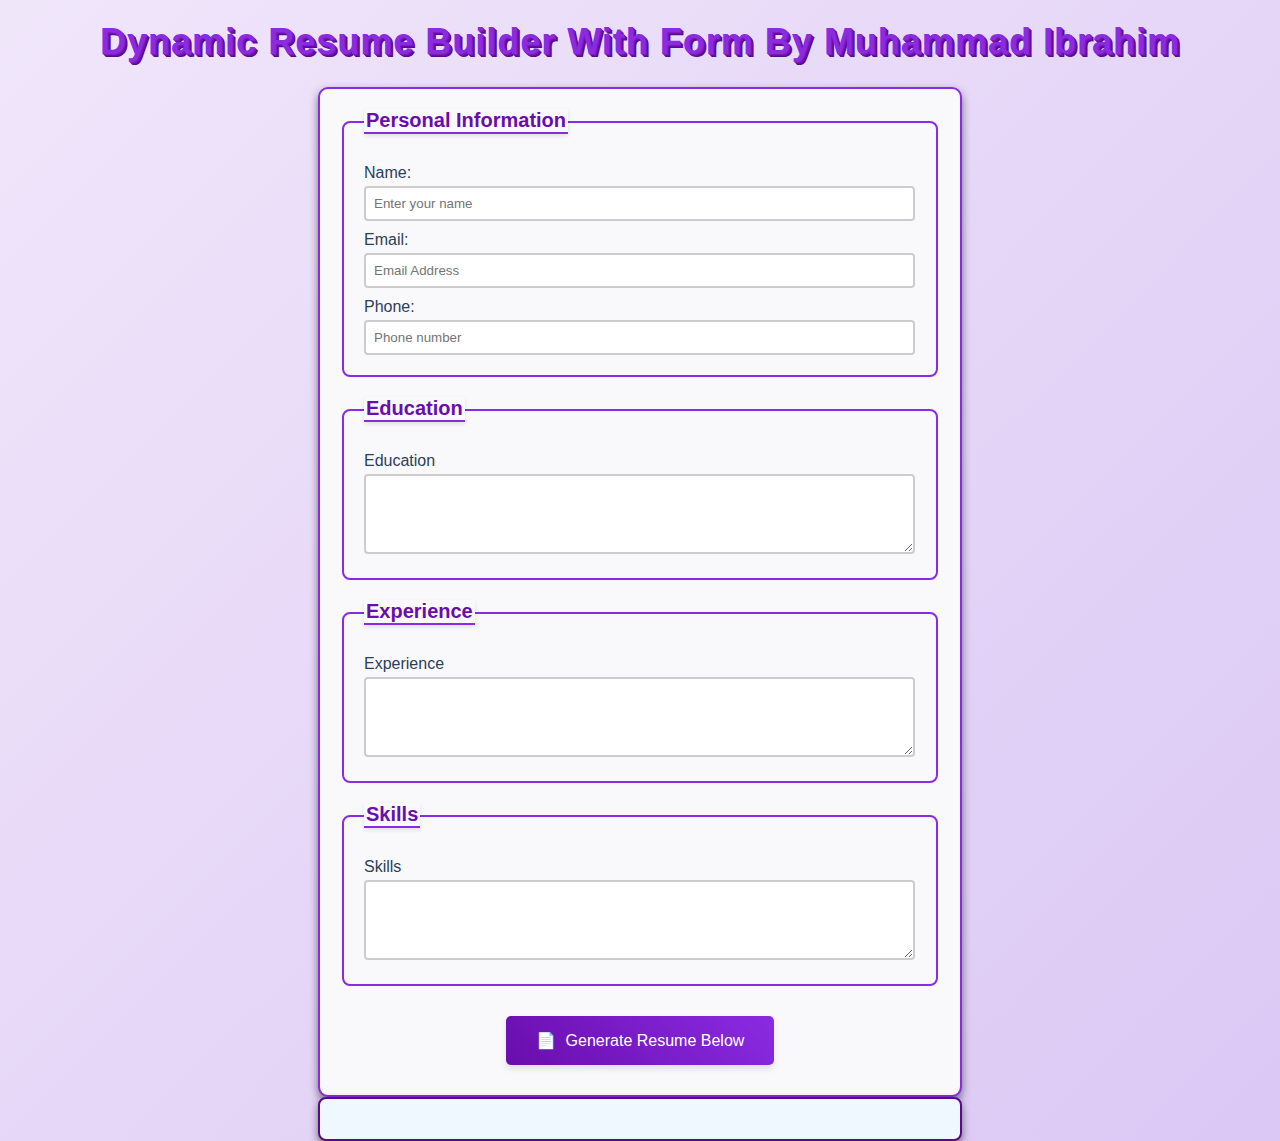
<file: milestone3/index.html>
<!DOCTYPE html>
<html lang="en">
<head>
    <meta charset="UTF-8">
    <meta name="viewport" content="width=device-width, initial-scale=1.0">
    <title>Dynamic Resume Builder With Form</title>
    <link rel="stylesheet" href="style.css">
</head>
<body>
    
    <h1>Dynamic Resume Builder With Form By Muhammad Ibrahim</h1>
    <form id="resumeForm">
        <fieldset>
            <legend>Personal Information</legend>
            <label for="name">Name: </label>
            <input type="text" id="name" name="name" placeholder="Enter your name" required>
            <br>

            <label for="email">Email: </label>
            <input type="email" name="email" id="email" placeholder="Email Address">

            <label for="phone">Phone: </label>
            <input type="tel" name="phone" id="phone" placeholder="Phone number">

        </fieldset>


        <fieldset>
            <legend>Education</legend>
            <label for="education">Education</label>
            <textarea name="education" id="education" rows="4" required> </textarea>
            <br>
        </fieldset>
        

        <fieldset>
            <legend>Experience</legend>
            <label for="experience">Experience</label>
            <textarea name="experience" id="experience" rows="4" required> </textarea>
            <br>
        </fieldset>

        <fieldset>
            <legend>Skills</legend>
            <label for="skills">Skills</label>
            <textarea name="skills" id="skills" rows="4" required> </textarea>
            <br>
        </fieldset>


        <div class="button-container">
            <button type="submit" class="generate-btn"><span class="btn-icon">&#x1F4C4;</span>Generate Resume Below</button>
        </div>
    </form>


        <divj id="resumeOutput">
            <!-- Resume will be generated below  -->
        </div>

        <script src="main.js"></script>
</body>
</html>
</file>
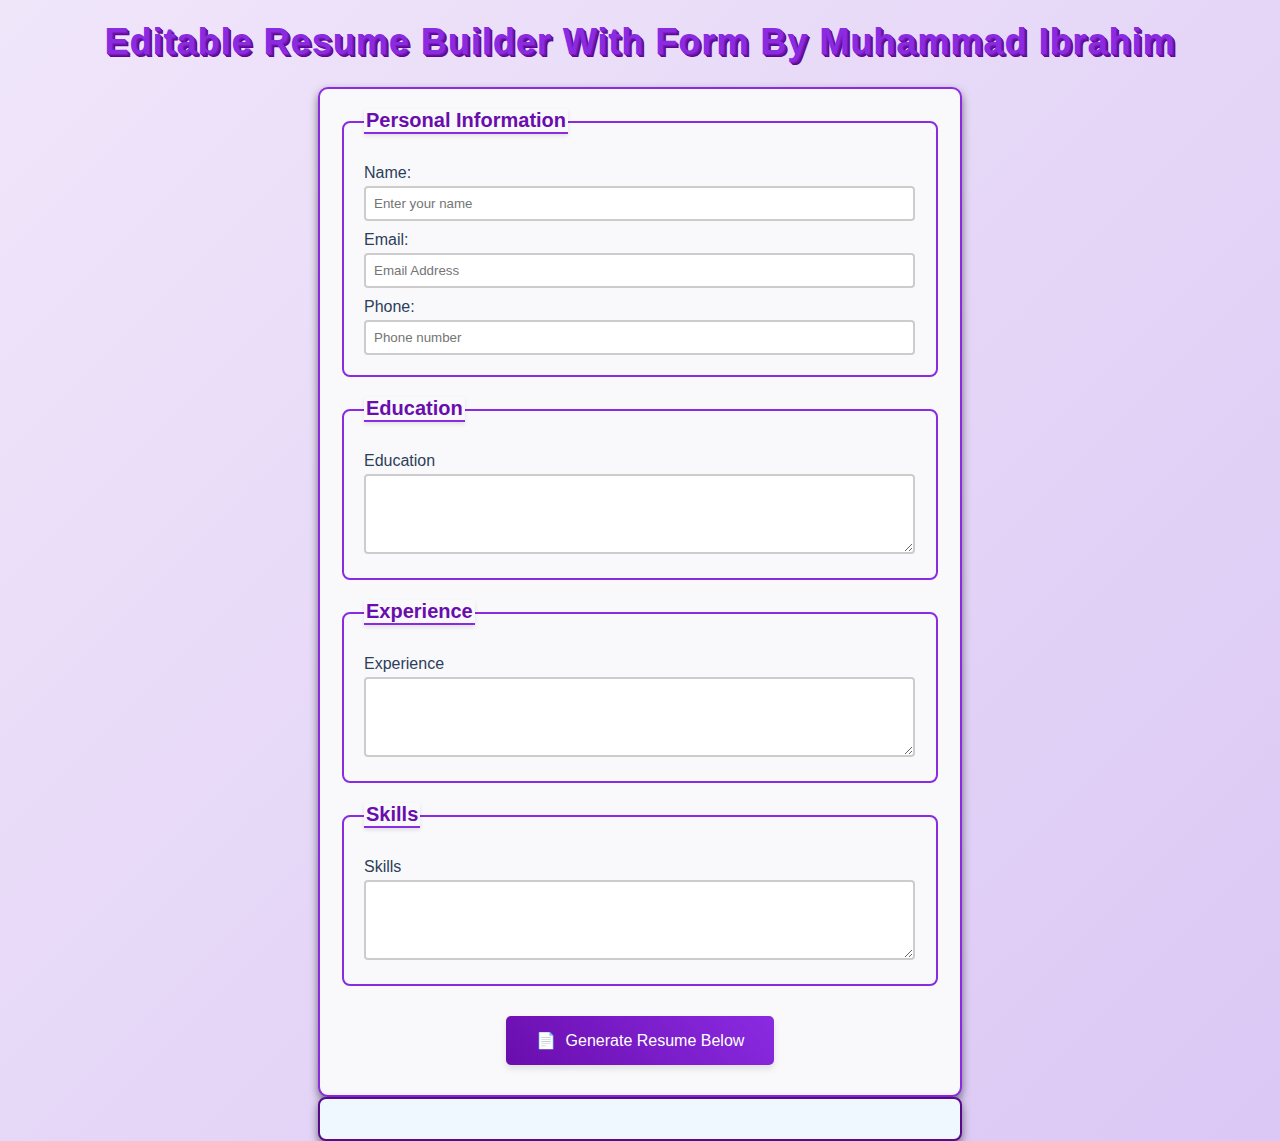
<file: milestone4/index.html>
<!DOCTYPE html>
<html lang="en">
<head>
    <meta charset="UTF-8">
    <meta name="viewport" content="width=device-width, initial-scale=1.0">
    <title>Editable Resume Builder With Form</title>
    <link rel="stylesheet" href="style.css">
</head>
<body>
    
    <h1>Editable Resume Builder With Form By Muhammad Ibrahim</h1>
    <form id="resumeForm">
        <fieldset>
            <legend>Personal Information</legend>
            <label for="name">Name: </label>
            <input type="text" id="name" name="name" placeholder="Enter your name" required>
            <br>

            <label for="email">Email: </label>
            <input type="email" name="email" id="email" placeholder="Email Address">

            <label for="phone">Phone: </label>
            <input type="tel" name="phone" id="phone" placeholder="Phone number">

        </fieldset>


        <fieldset>
            <legend>Education</legend>
            <label for="education">Education</label>
            <textarea name="education" id="education" rows="4" required> </textarea>
            <br>
        </fieldset>
        

        <fieldset>
            <legend>Experience</legend>
            <label for="experience">Experience</label>
            <textarea name="experience" id="experience" rows="4" required> </textarea>
            <br>
        </fieldset>

        <fieldset>
            <legend>Skills</legend>
            <label for="skills">Skills</label>
            <textarea name="skills" id="skills" rows="4" required> </textarea>
            <br>
        </fieldset>

        <div class="button-container">
        <button type="submit" class="generate-btn"><span class="btn-icon">&#x1F4C4;</span>Generate Resume Below</button>
    </div>
    </form>


        <divj id="resumeOutput">
            <!-- Resume will be generated below  -->
        </div>

        <script src="main.js"></script>
</body>
</html>
</file>
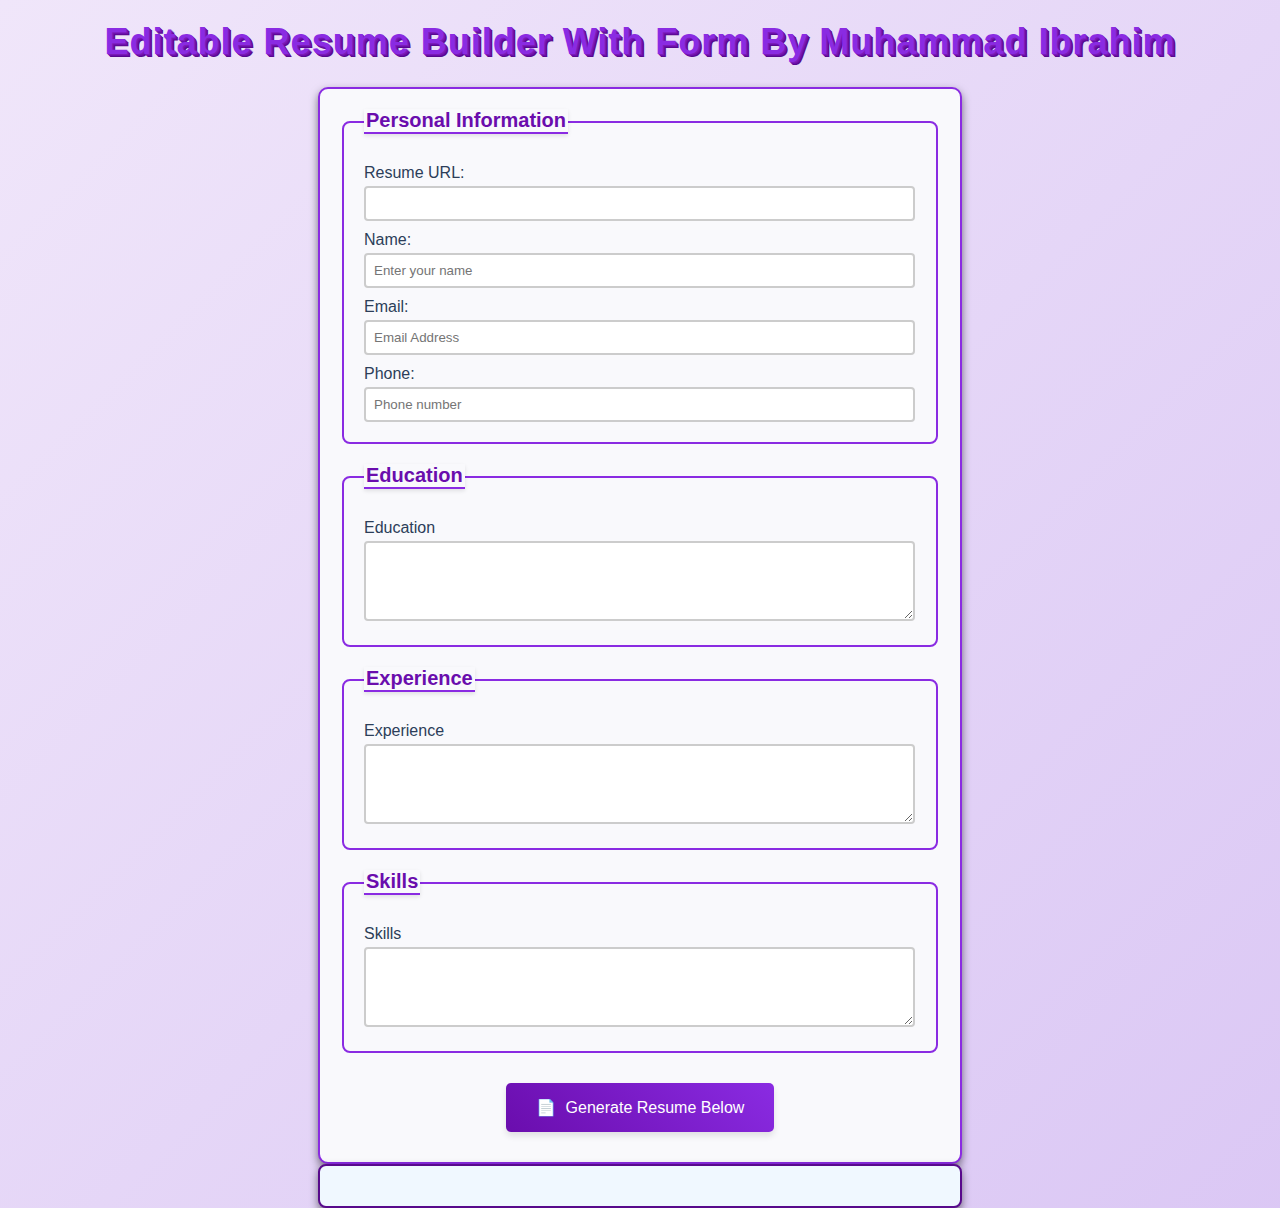
<file: milestone5/index.html>
<!DOCTYPE html>
<html lang="en">
<head>
    <meta charset="UTF-8">
    <meta name="viewport" content="width=device-width, initial-scale=1.0">
    <title>Editable Resume Builder With Form</title>
    <link rel="stylesheet" href="style.css">
</head>



<body>
    
    <h1>Editable Resume Builder With Form By Muhammad Ibrahim</h1>
    <form id="resumeForm">
        <fieldset>
            <legend>Personal Information</legend>

            <label for="username">Resume URL: </label>
            <input type="text" id="username" name="username" required>
            <br>

            <label for="name">Name: </label>
            <input type="text" id="name" name="name" placeholder="Enter your name" required>
            <br>

            <label for="email">Email: </label>
            <input type="email" name="email" id="email" placeholder="Email Address">

            <label for="phone">Phone: </label>
            <input type="tel" name="phone" id="phone" placeholder="Phone number">

        </fieldset>


        <fieldset>
            <legend>Education</legend>
            <label for="education">Education</label>
            <textarea name="education" id="education" rows="4" required> </textarea>
            <br>
        </fieldset>
        

        <fieldset>
            <legend>Experience</legend>
            <label for="experience">Experience</label>
            <textarea name="experience" id="experience" rows="4" required> </textarea>
            <br>
        </fieldset>

        <fieldset>
            <legend>Skills</legend>
            <label for="skills">Skills</label>
            <textarea name="skills" id="skills" rows="4" required> </textarea>
            <br>
        </fieldset>

        <div class="button-container">
        <button type="submit" class="generate-btn"><span class="btn-icon">&#x1F4C4;</span>Generate Resume Below</button>
    </div>
    </form>


        <divj id="resumeOutput">
            <!-- Resume will be generated below  -->
        </div>

        <script src="main.js"></script>
</body>
</html>
</file>
<file: milestone3/style.css>
/* Styling for the entire body background */
body {
    background: linear-gradient(135deg, #f0e6fa, #c6a9ef, #8A2BE2); /* Soft gradient with purple tones */
    background-size: 400% 400%; /* Enlarged background size for a smooth gradient effect */
    animation: gradientAnimation 15s ease infinite; /* Smooth gradient animation */
    font-family: 'Arial', sans-serif; /* Ensure consistent font across the page */
    color: #333; /* Default text color */
    margin: 0;
    padding: 0;
   
    min-height: 100vh; /* Ensure it covers the full viewport height */
}

/* Gradient animation keyframes */
@keyframes gradientAnimation {
    0% { background-position: 0% 50%; }
    50% { background-position: 100% 50%; }
    100% { background-position: 0% 50%; }
}





/* 3D Text Effect for h1 */
h1 {
    font-size: 36px;
    font-weight: bold;
    color: #8A2BE2; /* Primary purple color */
    text-align: center;
    margin-top: 20px;
    text-shadow: 
        1px 1px 0 #7B1CB6,  /* Slightly darker purple shadow */
        2px 2px 0 #6A0DAD,  /* Darker purple */
        3px 3px 0 #580A8C;  /* Even darker to enhance 3D effect */
    letter-spacing: 1px;
    line-height: 1.2;
    transition: transform 0.2s ease-in-out; /* Subtle animation on hover */
}

/* Hover effect */
h1:hover {
    transform: translateY(-2px); /* Lift the text slightly on hover */
    text-shadow: 
        1px 1px 0 #6A0DAD,
        2px 2px 0 #580A8C,
        3px 3px 0 #4B007D;  /* Adjusted shadows to maintain 3D effect */
}



/* #f0f4f9; */
form {
    max-width: 600px;
    margin: auto;
    background-color: #f9f9fc;
    border-radius: 10px;
    border: 2px solid #8a2be2;
    box-shadow: 0 4px 8px rgba(0, 0, 0, 0.5);
    padding: 20px;
}

fieldset {
    border: 2px solid #8A2BE2 ;
    border-radius: 8px;
    padding: 20px;
    margin-bottom: 20px;
    background-color: #f9f9fc;
}

/* #2c3e59 */
legend {
    font-size: 20px;
    font-weight: bold;
    text-align: left;
    color: #6a0dad;
    border-bottom: 2px solid #8A2BE2;
    box-shadow: 0px 2px 4px rgba(0, 0, 0, 0.1);
    background-color: #f9f9fc;
}


label {
    display: block;
    margin-top: 10px;
    color: #2c3e59;
}



input,textarea {
    width: calc(100% - 1px);
    padding: 8px;
    margin-top: 4px;
    border: 2px solid #ccc;
    border-radius: 4px;
    box-sizing: border-box;
    transition: border-color 0.3s ease, background-color 0.3s ease;

}

input:focus, textarea:focus {
    border-color: #8a2be2;
    background-color: #f0f8ff;
    outline: none;
}


.button-container {
    display: flex;
    justify-content: center;
    margin-top: 20px;
}


/* Button Styling */
.generate-btn {
    background: linear-gradient(45deg, #6A0DAD, #8A2BE2); /* Gradient effect */
    border: none;
    color: white;
    padding: 15px 30px;
    text-align: center;
    text-decoration: none;
    display: inline-block;
    font-size: 16px;
    margin: 10px 0;
    cursor: pointer;
    border-radius: 5px;
    box-shadow: 0px 4px 6px rgba(0, 0, 0, 0.1); /* 3D shadow effect */
    transition: all 0.3s ease;
}

/* Icon inside the button */
.btn-icon {
    margin-right: 10px;
}

/* Hover Effect */
.generate-btn:hover {
    background: linear-gradient(45deg, #5C0AA8, #7B1CB6);
    box-shadow: 0px 6px 8px rgba(0, 0, 0, 0.2);
}

/* Active/Click Effect */
.generate-btn:active {
    transform: translateY(2px);
    box-shadow: 0px 2px 4px rgba(0, 0, 0, 0.2);
}


 


#resumeOutput {
    display: block;
    max-width: 600px;
    margin: auto;
    padding: 20px;
    border: 2px solid #580A8C;
    border-radius: 8px;
    background-color: aliceblue;
    box-shadow: 0 4px 8px rgba(0, 0, 0, 0.5);

} 


#resumeOuput h2 {
    color: #2c3e59;
}
</file>
<file: milestone4/style.css>
/* Styling for the entire body background */
body {
    background: linear-gradient(135deg, #f0e6fa, #c6a9ef, #8A2BE2); /* Soft gradient with purple tones */
    background-size: 400% 400%; /* Enlarged background size for a smooth gradient effect */
    animation: gradientAnimation 15s ease infinite; /* Smooth gradient animation */
    font-family: 'Arial', sans-serif; /* Ensure consistent font across the page */
    color: #333; /* Default text color */
    margin: 0;
    padding: 0;
   
    min-height: 100vh; /* Ensure it covers the full viewport height */
}

/* Gradient animation keyframes */
@keyframes gradientAnimation {
    0% { background-position: 0% 50%; }
    50% { background-position: 100% 50%; }
    100% { background-position: 0% 50%; }
}





/* 3D Text Effect for h1 */
h1 {
    font-size: 36px;
    font-weight: bold;
    color: #8A2BE2; /* Primary purple color */
    text-align: center;
    margin-top: 20px;
    text-shadow: 
        1px 1px 0 #7B1CB6,  /* Slightly darker purple shadow */
        2px 2px 0 #6A0DAD,  /* Darker purple */
        3px 3px 0 #580A8C;  /* Even darker to enhance 3D effect */
    letter-spacing: 1px;
    line-height: 1.2;
    transition: transform 0.2s ease-in-out; /* Subtle animation on hover */
}

/* Hover effect */
h1:hover {
    transform: translateY(-2px); /* Lift the text slightly on hover */
    text-shadow: 
        1px 1px 0 #6A0DAD,
        2px 2px 0 #580A8C,
        3px 3px 0 #4B007D;  /* Adjusted shadows to maintain 3D effect */
}



/* #f0f4f9; */
form {
    max-width: 600px;
    margin: auto;
    background-color: #f9f9fc;
    border-radius: 10px;
    border: 2px solid #8a2be2;
    box-shadow: 0 4px 8px rgba(0, 0, 0, 0.5);
    padding: 20px;
}

fieldset {
    border: 2px solid #8A2BE2 ;
    border-radius: 8px;
    padding: 20px;
    margin-bottom: 20px;
    background-color: #f9f9fc;
}

/* #2c3e59 */
legend {
    font-size: 20px;
    font-weight: bold;
    text-align: left;
    color: #6a0dad;
    border-bottom: 2px solid #8A2BE2;
    box-shadow: 0px 2px 4px rgba(0, 0, 0, 0.1);
    background-color: #f9f9fc;
}


label {
    display: block;
    margin-top: 10px;
    color: #2c3e59;
}



input,textarea {
    width: calc(100% - 1px);
    padding: 8px;
    margin-top: 4px;
    border: 2px solid #ccc;
    border-radius: 4px;
    box-sizing: border-box;
    transition: border-color 0.3s ease, background-color 0.3s ease;

}

input:focus, textarea:focus {
    border-color: #8a2be2;
    background-color: #f0f8ff;
    outline: none;
}


.button-container {
    display: flex;
    justify-content: center;
    margin-top: 20px;
}


/* Button Styling */
.generate-btn {
    background: linear-gradient(45deg, #6A0DAD, #8A2BE2); /* Gradient effect */
    border: none;
    color: white;
    padding: 15px 30px;
    text-align: center;
    text-decoration: none;
    display: inline-block;
    font-size: 16px;
    margin: 10px 0;
    cursor: pointer;
    border-radius: 5px;
    box-shadow: 0px 4px 6px rgba(0, 0, 0, 0.1); /* 3D shadow effect */
    transition: all 0.3s ease;
}

/* Icon inside the button */
.btn-icon {
    margin-right: 10px;
}

/* Hover Effect */
.generate-btn:hover {
    background: linear-gradient(45deg, #5C0AA8, #7B1CB6);
    box-shadow: 0px 6px 8px rgba(0, 0, 0, 0.2);
}

/* Active/Click Effect */
.generate-btn:active {
    transform: translateY(2px);
    box-shadow: 0px 2px 4px rgba(0, 0, 0, 0.2);
}


 


#resumeOutput {
    display: block;
    max-width: 600px;
    margin: auto;
    padding: 20px;
    border: 2px solid #580A8C;
    border-radius: 8px;
    background-color: aliceblue;
    box-shadow: 0 4px 8px rgba(0, 0, 0, 0.5);

} 


#resumeOuput h2 {
    color: #2c3e59;
}
</file>
<file: milestone5/style.css>
/* Styling for the entire body background */
body {
    background: linear-gradient(135deg, #f0e6fa, #c6a9ef, #8A2BE2); /* Soft gradient with purple tones */
    background-size: 400% 400%; /* Enlarged background size for a smooth gradient effect */
    animation: gradientAnimation 15s ease infinite; /* Smooth gradient animation */
    font-family: 'Arial', sans-serif; /* Ensure consistent font across the page */
    color: #333; /* Default text color */
    margin: 0;
    padding: 0;
   
    min-height: 100vh; /* Ensure it covers the full viewport height */
}

/* Gradient animation keyframes */
@keyframes gradientAnimation {
    0% { background-position: 0% 50%; }
    50% { background-position: 100% 50%; }
    100% { background-position: 0% 50%; }
}





/* 3D Text Effect for h1 */
h1 {
    font-size: 36px;
    font-weight: bold;
    color: #8A2BE2; /* Primary purple color */
    text-align: center;
    margin-top: 20px;
    text-shadow: 
        1px 1px 0 #7B1CB6,  /* Slightly darker purple shadow */
        2px 2px 0 #6A0DAD,  /* Darker purple */
        3px 3px 0 #580A8C;  /* Even darker to enhance 3D effect */
    letter-spacing: 1px;
    line-height: 1.2;
    transition: transform 0.2s ease-in-out; /* Subtle animation on hover */
}

/* Hover effect */
h1:hover {
    transform: translateY(-2px); /* Lift the text slightly on hover */
    text-shadow: 
        1px 1px 0 #6A0DAD,
        2px 2px 0 #580A8C,
        3px 3px 0 #4B007D;  /* Adjusted shadows to maintain 3D effect */
}



/* #f0f4f9; */
form {
    max-width: 600px;
    margin: auto;
    background-color: #f9f9fc;
    border-radius: 10px;
    border: 2px solid #8a2be2;
    box-shadow: 0 4px 8px rgba(0, 0, 0, 0.5);
    padding: 20px;
}

fieldset {
    border: 2px solid #8A2BE2 ;
    border-radius: 8px;
    padding: 20px;
    margin-bottom: 20px;
    background-color: #f9f9fc;
}

/* #2c3e59 */
legend {
    font-size: 20px;
    font-weight: bold;
    text-align: left;
    color: #6a0dad;
    border-bottom: 2px solid #8A2BE2;
    box-shadow: 0px 2px 4px rgba(0, 0, 0, 0.1);
    background-color: #f9f9fc;
}


label {
    display: block;
    margin-top: 10px;
    color: #2c3e59;
}



input,textarea {
    width: calc(100% - 1px);
    padding: 8px;
    margin-top: 4px;
    border: 2px solid #ccc;
    border-radius: 4px;
    box-sizing: border-box;
    transition: border-color 0.3s ease, background-color 0.3s ease;

}

input:focus, textarea:focus {
    border-color: #8a2be2;
    background-color: #f0f8ff;
    outline: none;
}


.button-container {
    display: flex;
    justify-content: center;
    margin-top: 20px;
}


/* Button Styling */
.generate-btn {
    background: linear-gradient(45deg, #6A0DAD, #8A2BE2); /* Gradient effect */
    border: none;
    color: white;
    padding: 15px 30px;
    text-align: center;
    text-decoration: none;
    display: inline-block;
    font-size: 16px;
    margin: 10px 0;
    cursor: pointer;
    border-radius: 5px;
    box-shadow: 0px 4px 6px rgba(0, 0, 0, 0.1); /* 3D shadow effect */
    transition: all 0.3s ease;
}

/* Icon inside the button */
.btn-icon {
    margin-right: 10px;
}

/* Hover Effect */
.generate-btn:hover {
    background: linear-gradient(45deg, #5C0AA8, #7B1CB6);
    box-shadow: 0px 6px 8px rgba(0, 0, 0, 0.2);
}

/* Active/Click Effect */
.generate-btn:active {
    transform: translateY(2px);
    box-shadow: 0px 2px 4px rgba(0, 0, 0, 0.2);
}


 


#resumeOutput {
    display: block;
    max-width: 600px;
    margin: auto;
    padding: 20px;
    border: 2px solid #580A8C;
    border-radius: 8px;
    background-color: aliceblue;
    box-shadow: 0 4px 8px rgba(0, 0, 0, 0.5);

} 


#resumeOuput h2 {
    color: #2c3e59;
}
</file>
